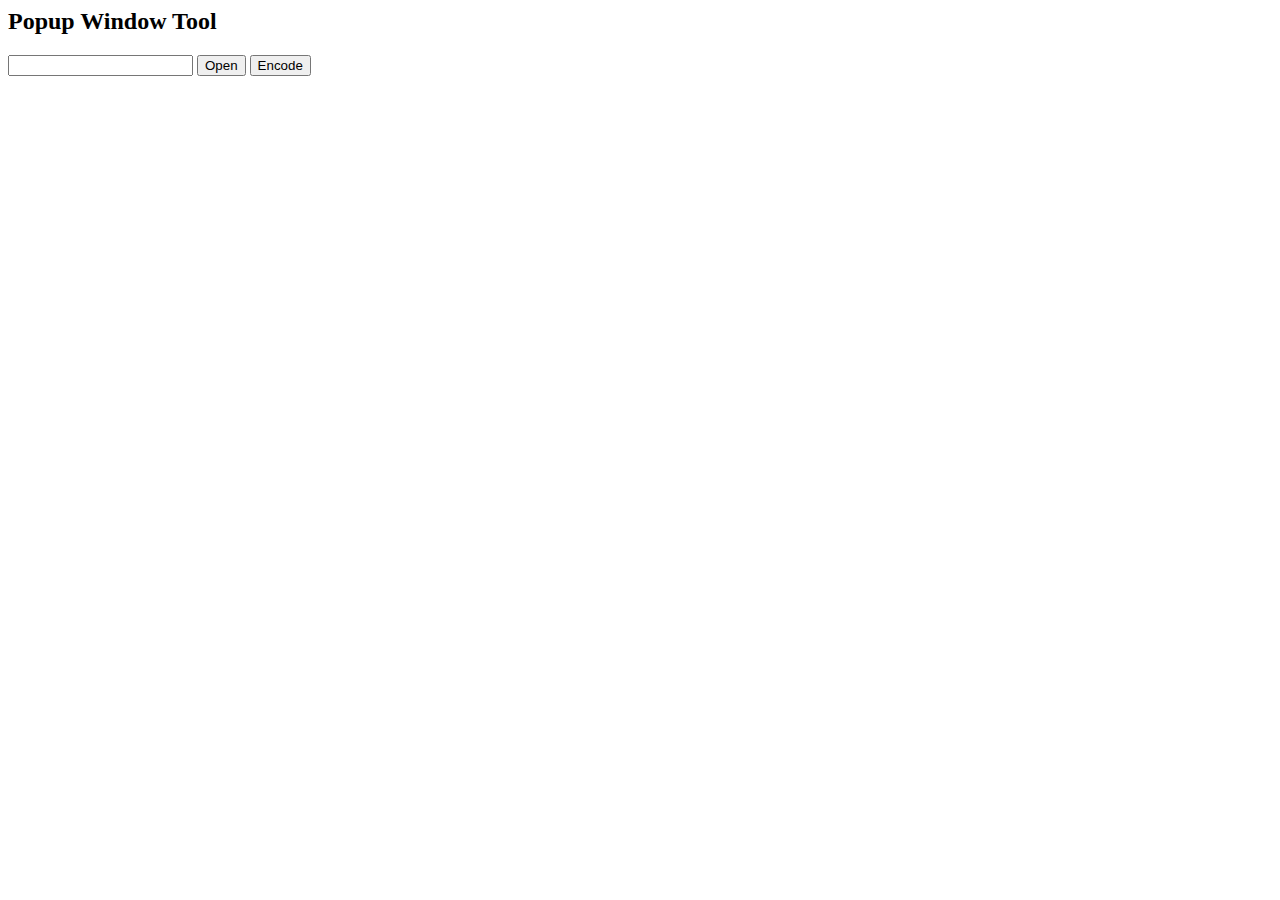
<file: index.html>
<html lang="en-US">
 
<head>
    <meta charset="UTF-8">
    <meta name="viewport" content="width=device-width, initial-scale=1">
    <title>Open as popup</title>
</head>
 
<body>
    <h2>Popup Window Tool</h2>
    <input type="text" id="userInput">
    <button id="openButton" onclick="openAsPopup()">Open</button>
    <button id="encodeButton" onclick="encodeUrl()">Encode</button>

    <div id="textContainer"></div>
</body>

<script>
document.getElementById("userInput").addEventListener("keyup", function(event) {
    // Number 13 is the "Enter" key on the keyboard
    if (event.keyCode === 13) {
        event.preventDefault();
        document.getElementById("encodeButton").click();
    }
});

const encodedUrl = getParameterByName("url");
if (encodedUrl) {
  document.getElementById("userInput").value = decodeURIComponent(encodedUrl);
  openAsPopup();
  window.history.back();
}

function getParameterByName(name) {
    const params = new URLSearchParams(window.location.search);
    return params.get(name);
}

function normalizeUrl(url) {
    // If the URL already starts with a protocol, return it as is
    if (/^https?:\/\//i.test(url)) {
        return url;
    }
    // Otherwise, prepend with "https://"
    return 'https://' + url;
}

function openAsPopup() {
    let params = `scrollbars=no,resizable=no,status=no,location=no,toolbar=no,menubar=no,width=0,height=0,left=-1000,top=-1000`;
    let userInput = document.getElementById("userInput").value

    window.open(normalizeUrl(userInput), "popup", params) 
}

function encodeUrl() {
    let userInput = document.getElementById("userInput").value;
    const encodedUrl = encodeURIComponent(userInput);

    const container = document.getElementById("textContainer");
    container.innerText = encodedUrl;
}
</script>
 
</html>
</file>
